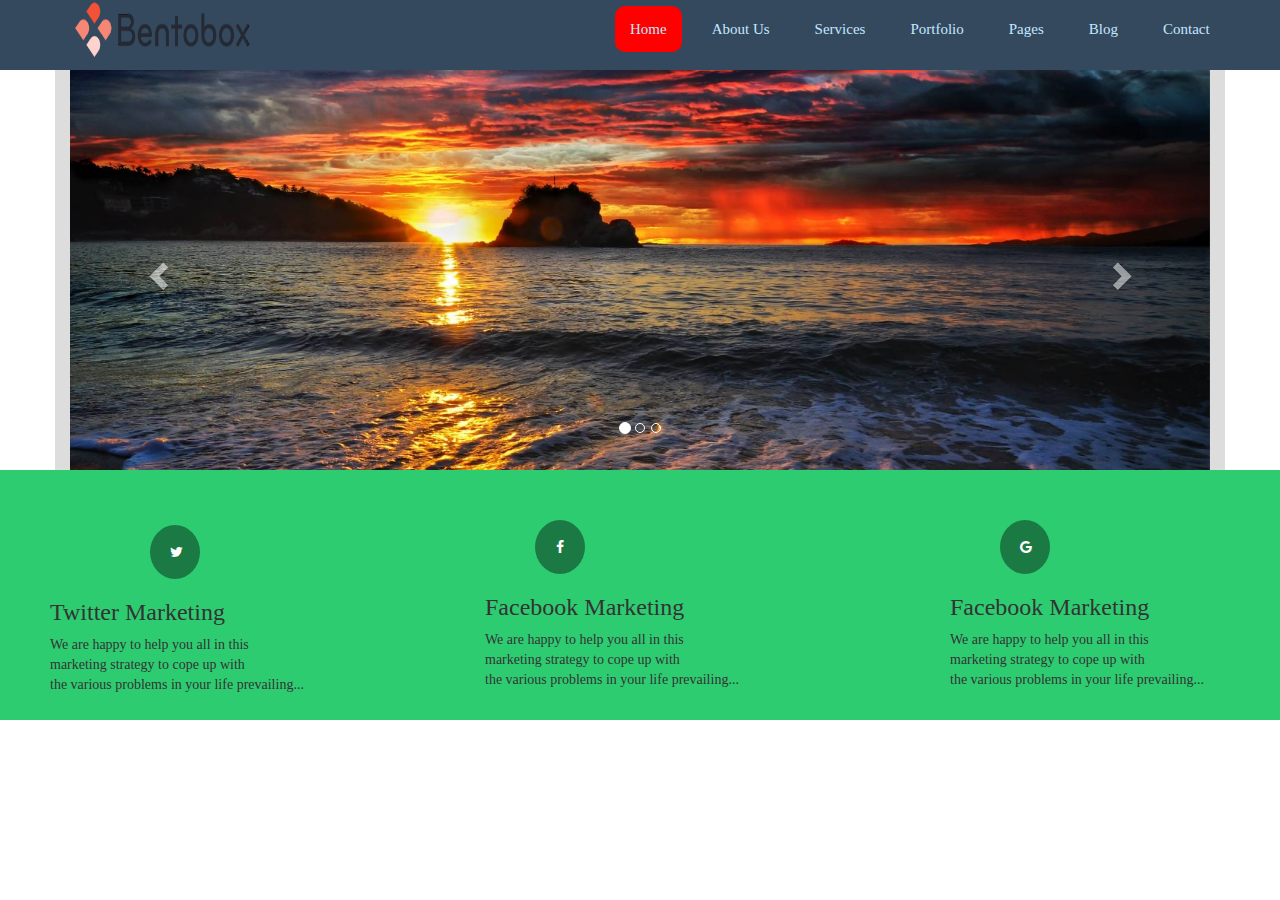
<file: index.html>
<!DOCTYPE html>
<html>
<head>
	<title>FLAT THEME</title>
	<link rel="stylesheet" href="CSS/style.css">
	 <link rel="stylesheet" href="https://maxcdn.bootstrapcdn.com/bootstrap/3.4.0/css/bootstrap.min.css">
  <script src="https://ajax.googleapis.com/ajax/libs/jquery/3.4.1/jquery.min.js"></script>
  <script src="https://maxcdn.bootstrapcdn.com/bootstrap/3.4.0/js/bootstrap.min.js"></script>
  <link rel="stylesheet" href="https://cdnjs.cloudflare.com/ajax/libs/font-awesome/4.7.0/css/font-awesome.min.css">
</head>
<body>
		<div class="head">
			<div class="logo">
		<img src="IMAGE\logo-blog-sidebar.png">
		</div>
		<ul class="menu">
			<li><a class="current" href="#">Home</a></li>
			<li><a href="about.html">About Us</a></li>
			<li><a href="services.html">Services</a></li>
			<li><a href="services.html">Portfolio</a></li>
			<li><a href="services.html">Pages</a></li>
			<li><a href="services.html">Blog</a></li>
			<li><a href="services.html">Contact</a></li>
		</ul>
	</div>
<div class="container">  
  <div id="myCarousel" class="carousel slide" data-ride="carousel">
    <!-- Indicators -->
    <ol class="carousel-indicators">
      <li data-target="#myCarousel" data-slide-to="0" class="active"></li>
      <li data-target="#myCarousel" data-slide-to="1"></li>
      <li data-target="#myCarousel" data-slide-to="2"></li>
    </ol>
    <!-- Wrapper for slides -->
    <div class="carousel-inner">
      <div class="item active">
        <img src="IMAGE\beach.jpg" alt="BEACH IMAGE" >
      </div>
      <div class="item">
        <img src="IMAGE\beach1.jpg" alt="BEACH IMAGE1" style="width:100%";>
      </div>
      <div class="item">
        <img src="IMAGE\sunset.jpg" alt="SUNSET">
      </div>
    </div>
    <!-- Left and right controls -->
    <a class="left carousel-control" href="#myCarousel" data-slide="prev">
      <span class="glyphicon glyphicon-chevron-left"></span>
      <span class="sr-only">Previous</span>
    </a>
    <a class="right carousel-control" href="#myCarousel" data-slide="next">
      <span class="glyphicon glyphicon-chevron-right"></span>
      <span class="sr-only">Next</span>
    </a>
  </div>
</div>
<div class="footer">
	<div class="twi">
		<a href="#" class="fa fa-twitter"></a>
		<h3 class="twi1">Twitter Marketing</h3>
		<p class="twi1">We are happy to help you all in this<br> marketing strategy to cope up with<br> the various problems in your life prevailing...</p>
	</div>

	<div class="face">
		<a href="#" class="fa fa-facebook"></a>
		<h3 class="fac1">Facebook Marketing</h3>
		<p class="fac1">We are happy to help you all in this<br> marketing strategy to cope up with<br> the various problems in your life prevailing...</p>
	</div>

	<div class="google">
		<a href="#" class="fa fa-google"></a>
		<h3 class="g">Facebook Marketing</h3>
		<p class="g">We are happy to help you all in this<br> marketing strategy to cope up with<br> the various problems in your life prevailing...</p>		
	</div>
</div>
</body>
</html>
</file>
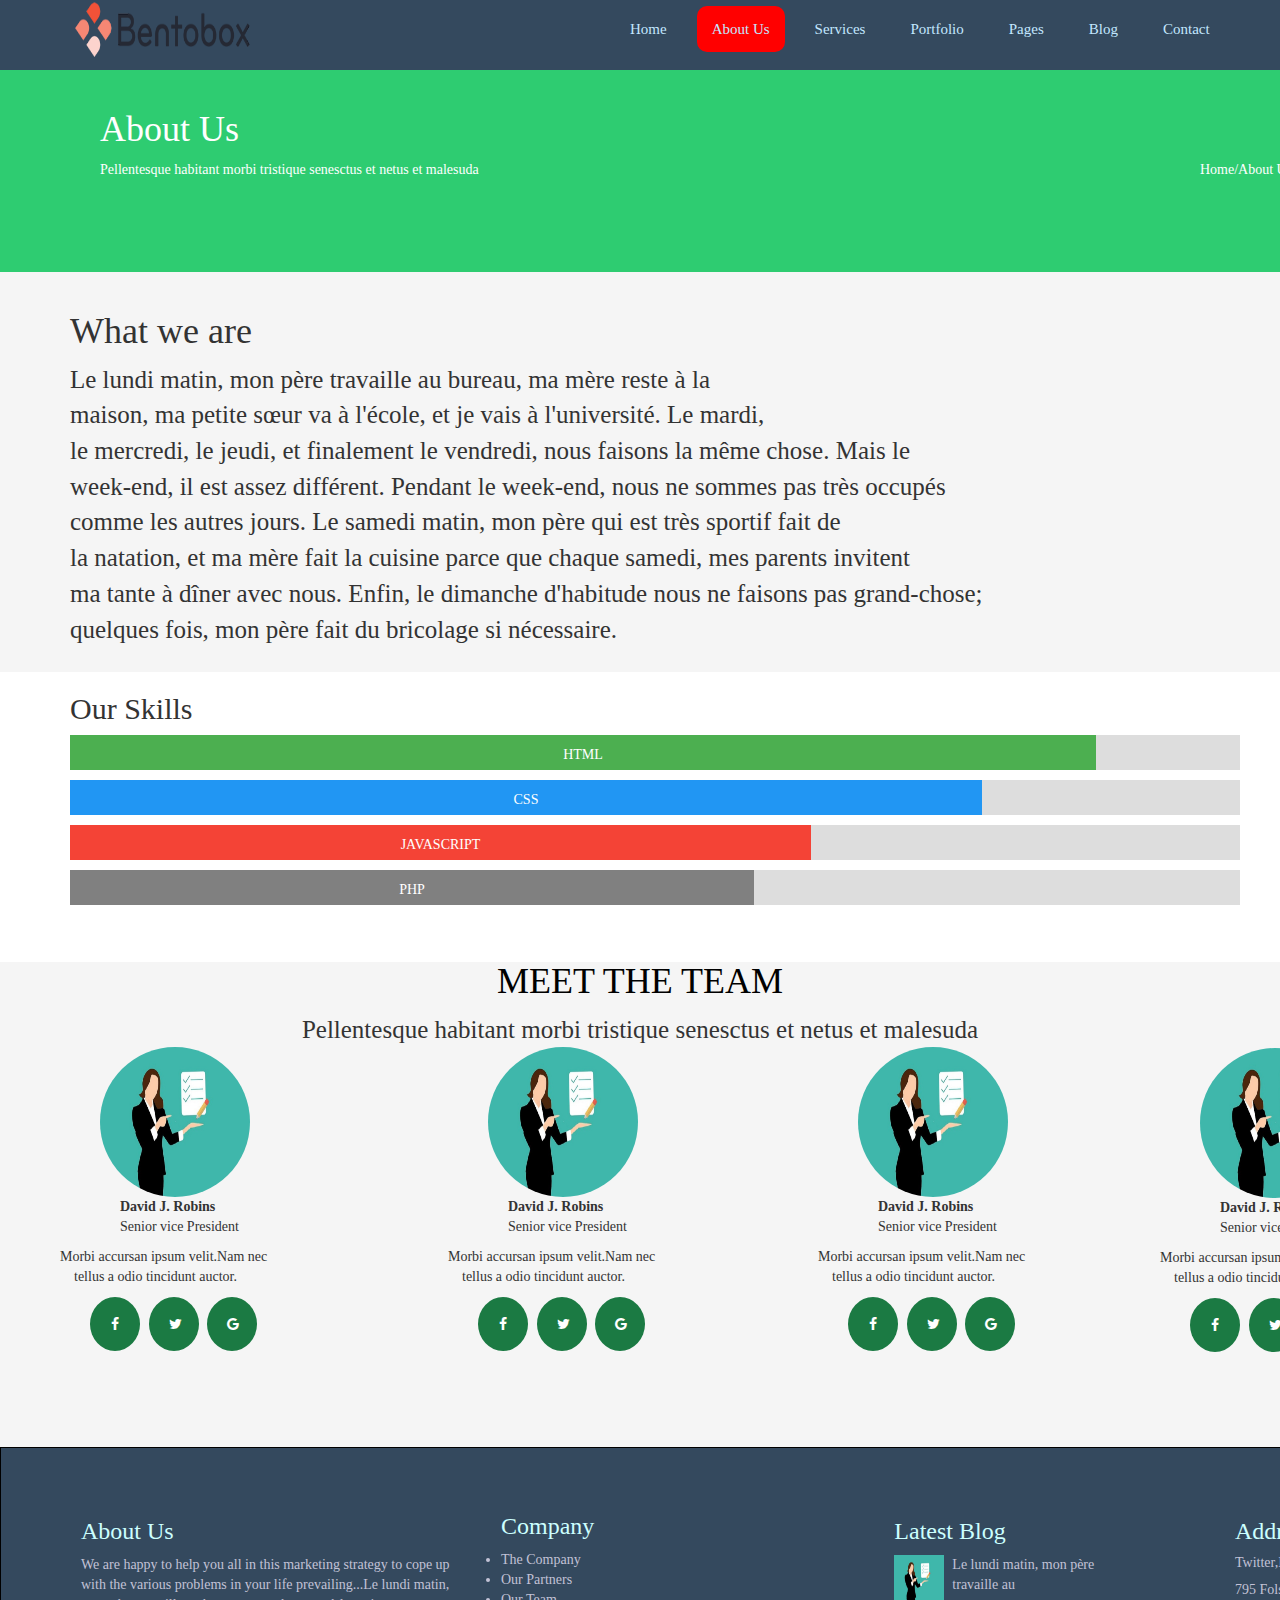
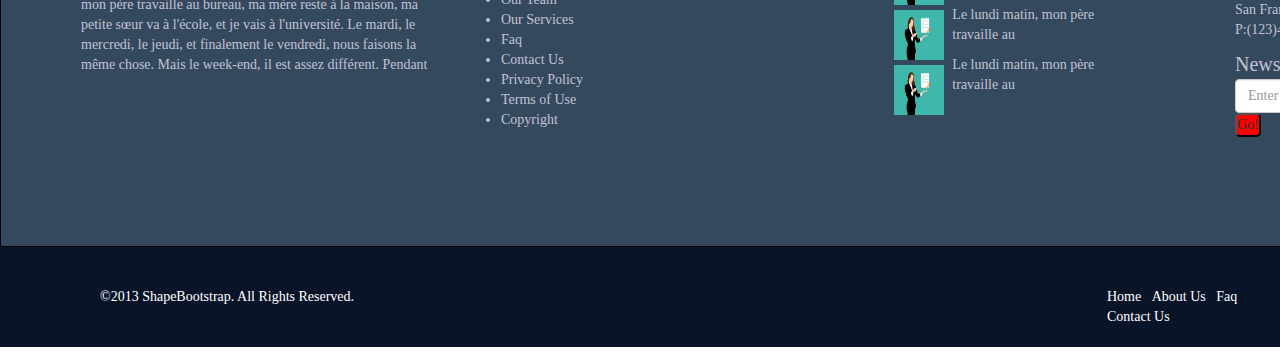
<file: about.html>
<!DOCTYPE html>
<html>
<head>
	<title>ABOUT US</title>
	<link rel="stylesheet" href="CSS/style1.css">
	 <link rel="stylesheet" href="https://maxcdn.bootstrapcdn.com/bootstrap/3.4.0/css/bootstrap.min.css">
  <script src="https://ajax.googleapis.com/ajax/libs/jquery/3.4.1/jquery.min.js"></script>
  <script src="https://maxcdn.bootstrapcdn.com/bootstrap/3.4.0/js/bootstrap.min.js"></script>
  <link rel="stylesheet" href="https://cdnjs.cloudflare.com/ajax/libs/font-awesome/4.7.0/css/font-awesome.min.css">
</head>
<body>
		<div class="head">
			<div class="logo">
		    <img src="IMAGE\logo-blog-sidebar.png">
		    </div>
		<ul class="menu">
			<li class="active"><a href="index.html">Home</a></li>
			<li><a class="current" href="index.html">About Us</a></li>
			<li><a href="services.html">Services</a></li>
			<li><a href="services.html">Portfolio</a></li>
			<li><a href="services.html">Pages</a></li>
			<li><a href="services.html">Blog</a></li>
			<li><a href="services.html">Contact</a></li>
		</ul>
	</div>
	
	<div class="para_div">
		<h1 class="about">About Us</h1>
		<div class="para">
		<p>Pellentesque habitant morbi tristique senesctus et netus et malesuda</p>
		</div>
		
		<div class="para1">
			Home/About Us
		</div>
	</div>
	
	<div class="body1">
		<div>
			<h1>What we are</h1>
			<p style="font-size: 25px;">Le lundi matin, mon père travaille au bureau, ma mère reste à la<br> maison, ma petite sœur va à l'école, et je vais à l'université. Le mardi,<br> le mercredi, le jeudi, et finalement le vendredi, nous faisons la même chose. Mais le<br> week-end, il est assez différent. Pendant le week-end, nous ne sommes pas très occupés<br> comme les autres jours. Le samedi matin, mon père qui est très sportif fait de<br> la natation, et ma mère fait la cuisine parce que chaque samedi, mes parents invitent<br> ma tante à dîner avec nous. Enfin, le dimanche d'habitude nous ne faisons pas grand-chose;<br> quelques fois, mon père fait du bricolage si nécessaire. 
			</p>
		</div>
	</div>
	<div class="bar">
	<h2>Our Skills</h2>
	<div class="container">
  	<div class="skills html">HTML</div>
	</div>
	
	<p></p>
	<div class="container">
  	<div class="skills css">CSS</div>
	</div>
	<p></p>
	<div class="container">
  	<div class="skills js">JAVASCRIPT</div>
	</div>
	<p></p>
	<div class="container">
  	<div class="skills php">PHP</div>
	</div>

	</div>	
	</div>

<!--NOW THE 3 COLUMN SECTION PART-->
<div class="image3header">
	<h1 style="text-align: center; color: black">MEET THE TEAM</h1>
	<p style="text-align: center; font-size: 25px;">Pellentesque habitant morbi tristique senesctus et netus et malesuda</p>
</div>
	<div class="image3">
			
			<div class="img3">
				<img class="pic_image" src="IMAGE\interview.jpg" height="150px"; width="150px";>
				<p id="david"><strong>David J. Robins</strong></p>
				<p id="david" style="margin-top: -10px;">Senior vice President</p>
				<p id="david1"> Morbi accursan ipsum velit.Nam nec<br>&nbsp&nbsp&nbsp tellus a odio tincidunt auctor.</p>
				<div class="icons">
					<a href="#" class="fa fa-facebook"></a>
					<a href="#" class="fa fa-twitter"></a>
					<a href="#" class="fa fa-google"></a>
				</div>
			</div>
			
			<div class="img31">
				<img class="pic_image" src="IMAGE\interview.jpg" height="150px"; width="150px";>
				<p id="david"><strong>David J. Robins</strong></p>
				<p id="david" style="margin-top: -10px;">Senior vice President</p>
				<p id="david1"> Morbi accursan ipsum velit.Nam nec<br>&nbsp&nbsp&nbsp tellus a odio tincidunt auctor.</p>
				<div class="icons">
					<a href="#" class="fa fa-facebook"></a>
					<a href="#" class="fa fa-twitter"></a>
					<a href="#" class="fa fa-google"></a>
				</div>
			</div>
			
			 <div class="img32">
				<img class="pic_image" src="IMAGE\interview.jpg" height="150px"; width="150px";>
				<p id="david"><strong>David J. Robins</strong></p>
				<p id="david" style="margin-top: -10px;">Senior vice President</p>
				<p id="david1"> Morbi accursan ipsum velit.Nam nec<br>&nbsp&nbsp&nbsp tellus a odio tincidunt auctor.</p>
				<div class="icons">
					<a href="#" class="fa fa-facebook"></a>
					<a href="#" class="fa fa-twitter"></a>
					<a href="#" class="fa fa-google"></a>
				</div>
			</div>
			
			 <div class="img33">
				<img class="pic_image" src="IMAGE\interview.jpg" height="150px"; width="150px";>
				<p id="david"><strong>David J. Robins</strong></p>
				<p id="david" style="margin-top: -10px;">Senior vice President</p>
				<p id="david1"> Morbi accursan ipsum velit.Nam nec<br>&nbsp&nbsp&nbsp tellus a odio tincidunt auctor.</p>
				<div class="icons">
					<a href="#" class="fa fa-facebook"></a>
					<a href="#" class="fa fa-twitter"></a>
					<a href="#" class="fa fa-google"></a>
				</div>
			</div>
	</div>
	<div class="footer123">
		<div class="AboutUs">
			<h3 style="color: #ccffff;">About Us</h3>
			<p style="color: #c2c2d6;">We are happy to help you all in this marketing strategy to cope up with the various problems in your life prevailing...Le lundi matin, mon père travaille au bureau, ma mère reste à la
			maison, ma petite sœur va à l'école, et je vais à l'université. Le mardi,
			le mercredi, le jeudi, et finalement le vendredi, nous faisons la même chose. Mais le
			week-end, il est assez différent. Pendant </p>
		</div>
		<div class="company">
			<h3 style="color: #ccffff;">Company</h3>
			<ul>
				<li>The Company</li>
				<li>Our Partners</li>
				<li>Our Team</li>
				<li>Our Services</li>
				<li>Faq</li>
				<li>Contact Us</li>
				<li>Privacy Policy</li>
				<li>Terms of Use</li>
				<li>Copyright</li>
			</ul>
		</div>
		<div class="lblog">
			<h3 style="color: #ccffff;">Latest Blog</h3>
			<div>
			<div class="lblogimg"><img src="IMAGE\interview.jpg" width="50px" height="50px"></div>
			<div class="lblogimg1"><p style="color: #c2c2d6;">Le lundi matin, mon père travaille au</p>
			</div>
			</div>
			
			<div>
			<div class="lblogimg" style="margin-top: 5px;"><img src="IMAGE\interview.jpg" width="50px" height="50px"></div>
			<div class="lblogimg1"><p style="color: #c2c2d6;">Le lundi matin, mon père travaille au</p>
			</div>
			</div>

			<div>
			<div class="lblogimg" style="margin-top: 10px; margin-left: -50px;"><img src="IMAGE\interview.jpg" width="50px" height="50px"></div>
			<div class="lblogimg1"><p style="color: #c2c2d6;">Le lundi matin, mon père travaille au</p>
			</div>
			</div>
		</div>
		<div  class="address">
			<h3 style="color: #ccffff;">Address</h3>
		<div>
			<h5 style="color: #c2c2d6;">Twitter,Inc</h5>
			<div style="color: #c2c2d6;">795 Folsove Ave, Suite 600</div>
			<div style="color: #c2c2d6;">San Francisco, CA94107</div>
			<div style="color: #c2c2d6;">P:(123)456-7890</div>
			<div style="color: #c2c2d6; font-size: 20px;margin-top: 10px;">Newsletter</div>
			<input class="form-control" type="text" placeholder="Enter your email">
			<button class="dilbtn">Go!</button>
		</div>		
	</div>
</div>

	<div class="lastfooter">
		<div>
		<p class="dilend">&copy2013 ShapeBootstrap. All Rights Reserved.</p>
		</div>
		<div class="diliplist">
			<ul class="diliplist1">
				<li>Home</li>
				<li>About Us</li>
				<li>Faq</li>
				<li>Contact Us</li>
			</ul>
		</div>
	</div>
</body>
</html>
</file>
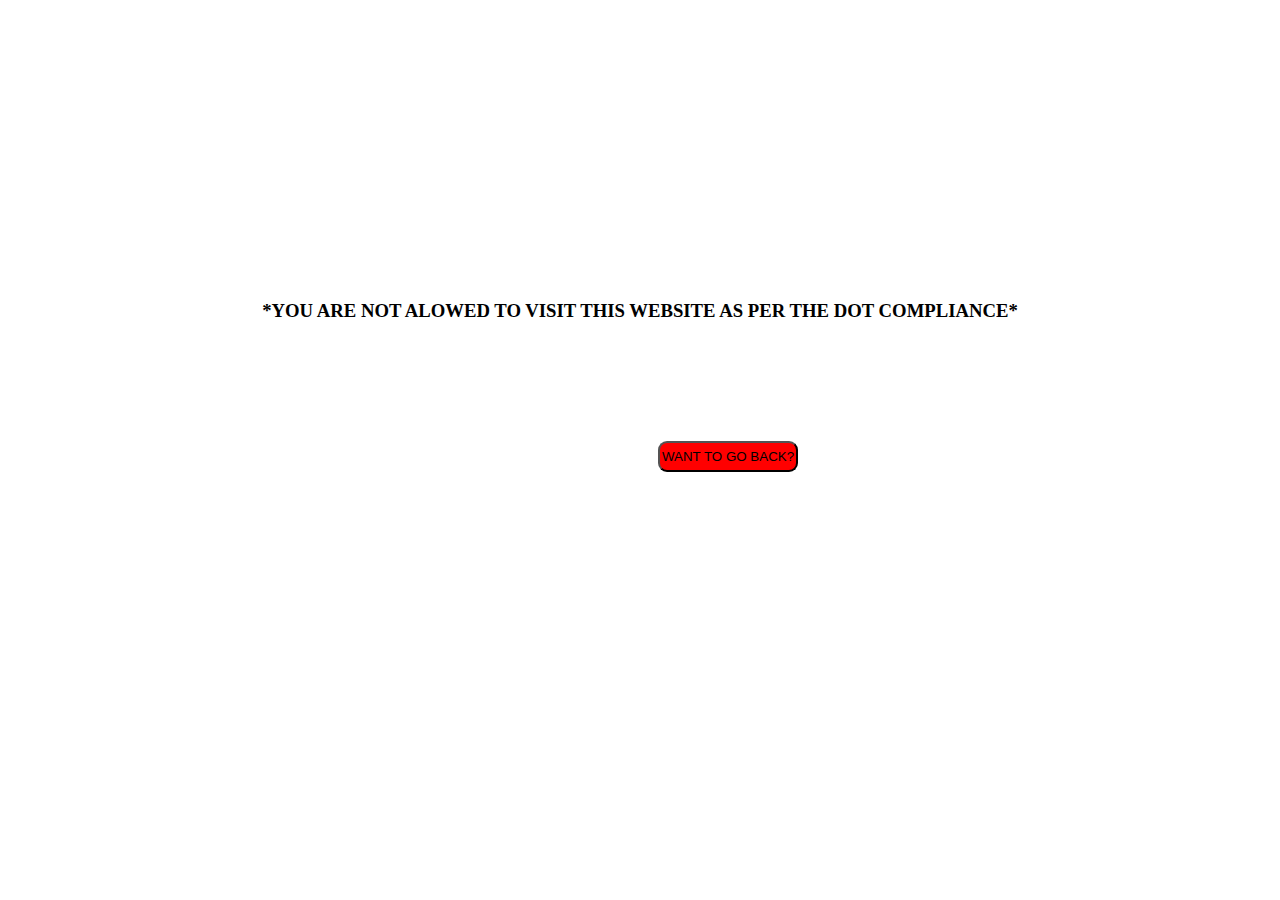
<file: services.html>
<!DOCTYPE html>
<html>
<head>
	<title>SERVICES</title>
	<style>
		.button{
			background-color: red;
			padding: 6px 2px;
			border-radius: 9px;
			text-align: center;
			margin-left: 650px;
			margin-top: 100px;
		}
	</style>
</head>
<body>
	<h3 style="text-align: center;margin-top: 300px;"><strong>*YOU ARE NOT ALOWED TO VISIT THIS WEBSITE AS PER THE DOT COMPLIANCE*</strong></h3>
	<a href="index.html"><BUTTON class="button">WANT TO GO BACK?</BUTTON>

</body>
</html>
</file>
<file: CSS/style.css>
*{
	margin:0;
	padding: 0;
	font-family: century Gothic;
}

.head{
	margin-top: -20px;
	height: 80px;
	width: auto;
	background-color:#34495E;
}
.menu{
	margin-left: 600px;
	list-style-type: none;
    display: block;
}
.menu li{
	margin-top: 29px;
	float: left;
	font-size: 15px;
}
.menu li a{
	color: #C3E7FF;
	text-decoration: none;
	margin-left: 15px;
	padding: 15px;
}
.menu li a:hover{
	display: acitve;
	color: white;
	transition: 1s ease-out;
}

.logo img{
	float: left;
	margin-top: 12px;
	width: 175px;
	height: 55px;
	margin-left: 75px;
}

.carousel-inner{
  width:100px;
  height:400px;
 }
 .footer{
 	height: 250px;
 	width: 1519.2px;
 	background-color:#2ECC71;
 }
 .fa {
  padding: 20px;
  font-size: 70px;
  width: 50px;
  text-align: center;
  text-decoration: none;
  border-radius: 50%;
  margin-left: 50px;
  margin-top: 50px;
}
.fa-twitter {
  background: #1B7A43;
  color: white;
  margin-left: 100px;
}
.twi{
	width: 565px;
	float: left;
}
.fa-facebook{
background: #1B7A43;
  color: white;	
margin-left: 50px;
}
.fa-google{
background: #1B7A43;
  color: white;	
margin-left: 50px;	
}

}
.twi1{
	margin-left: 100px;
}
.twi{
	
	width: 465px;
	padding: 5px;
	padding-left: 50px;
}
.face{
	float: left;
	margin-left: 20px;
	width: 465px;
}
.google{
	padding-left: 15px; 
	}
.para_div{
		margin-top: -20px;
		background-color: #2ECC71;
		width: 1536px;
		height: 220px;
	}
.para{
	float: left;
}
.para1{
	margin-left: 1200px;
}
.about{
	color: white;
	margin-left: 100px;
	padding-top: 40px;
}
.para{
	color: white;
	margin-left: 100px;
}
.para1{
	color: white;
}
.body1{
	background-color: #F5F5F5;
	margin-top: -18px;
	height: 400px;
	padding-top: 20px;
	padding-left: 70px;
}
.bar{
	width: 220px;
	height: 250px;
	margin-left: 70px;
}

/** {box-sizing:border-box}*/

/* Container for skill bars */
.container {
  width: 50%; /* Full width */
  background-color: #ddd; /* Grey background */
}

.skills {
  text-align: center; /* Right-align text */
  padding-top: 10px; /* Add top padding */
  padding-bottom: 5px; /* Add bottom padding */
  color: white; /* White text color */
}

.html {width: 90%; background-color: #4CAF50; margin-left: -15px;} /* Green */
.css {width: 80%; background-color: #2196F3;margin-left: -15px;} /* Blue */
.js {width: 65%; background-color: #f44336;margin-left: -15px;} /* Red */
.php {width: 60%; background-color: #808080;margin-left: -15px;} /* Dark Grey */


.current{
	background-color: red;
	border-radius: 10px;
}
</file>
<file: CSS/style1.css>
*{
	margin:0;
	padding: 0;
	font-family: century Gothic;
}
.current{
	background-color: red;
	border-radius: 10px;
}

.head{
	margin-top: -20px;
	height: 80px;
	width: auto;
	background-color:#34495E;
}
.menu{
	margin-left: 600px;
	list-style-type: none;
    display: block;
}
.menu li{
	margin-top: 29px;
	float: left;
	font-size: 15px;
}
.menu li a{
	color: #C3E7FF;
	text-decoration: none;
	margin-left: 15px;
	padding: 15px;
}
.menu li a:hover{
	display: acitve;
	color: white;
	transition: 1s ease-out;
}

.logo img{
	float: left;
	margin-top: 12px;
	width: 175px;
	height: 55px;
	margin-left: 75px;
}
.carousel-inner{
  width:100px;
  height:400px;
 }
 .footer{
 	height: 250px;
 	width: 1519.2px;
 	background-color:#2ECC71;
 }
 .fa {
  padding: 20px;
  font-size: 70px;
  width: 50px;
  text-align: center;
  text-decoration: none;
  border-radius: 50%;
  margin-left: 50px;
  margin-top: 50px;
}
.fa-twitter {
  background: #1B7A43;
  color: white;
  margin-left: 5px;
}
.twi{
	width: 565px;
	float: left;
}
.fa-facebook{
background: #1B7A43;
  color: white;	
margin-left: 90px;
}
.fa-google{
background: #1B7A43;
  color: white;	
margin-left: 5px;	
}
.para_div{
		margin-top: -20px;
		background-color: #2ECC71;
		width: 1536px;
		height: 220px;
	}
.para{
	float: left;
}
.para1{
	margin-left: 1200px;
}
.about{
	color: white;
	margin-left: 100px;
	padding-top: 40px;
}
.para{
	color: white;
	margin-left: 100px;
}
.para1{
	color: white;
}
.body1{
	background-color: #F5F5F5;
	margin-top: -18px;
	height: 400px;
	padding-top: 20px;
	padding-left: 70px;
}
.bar{
	width: 220px;
	height: 250px;
	margin-left: 70px;
}
/* Container for skill bars */
.container {
  width: 50%; /* Full width */
  background-color: #ddd; /* Grey background */
}

.skills {
  text-align: center; /* Right-align text */
  padding-top: 10px; /* Add top padding */
  padding-bottom: 5px; /* Add bottom padding */
  color: white; /* White text color */
}

.html {width: 90%; background-color: #4CAF50; margin-left: -15px;} /* Green */
.css {width: 80%; background-color: #2196F3;margin-left: -15px;} /* Blue */
.js {width: 65%; background-color: #f44336;margin-left: -15px;} /* Red */
.php {width: 60%; background-color: #808080;margin-left: -15px;} /* Dark Grey */

.image3header{
	background-color: #F5F5F5;
	margin-bottom: -10px;
}
.image3{
	width: 1512px;
	height: 400px;
	background-color: #F5F5F5;
	margin:0 auto;
}
.img3{
	width: 378px;
	float: left;
}
.icons{
	width: 400px;
	margin-top: -50px;
}
.pic_image{
	border-radius: 75px;
	margin-left: 100px;
}
#david{
	margin-left: 120px;
}
#david1{
	margin-left: 60px;
}
.img31{
	margin-left: 10px;
	width: 370px;
	float: left;
}
.img32{
	width: 378px;
	float: left;
}
.img33{
	width: 378px;
	float: left;
	margin-left: 1100px;
	margin-top: -303px;
}
.footer123{
	height:400px;
	background-color: #34495E;
	width: 1512px;
	border: 1px solid black;
}
.AboutUs{
	margin-left: 80px;
	width: 370px;
	margin-top: 50px;
	float: left;
}
.company{
	color: #c2c2d6;
	margin-left:50px;
	padding-top: 45px;
	float: left;
}
.lblog{
	width: 200px;
	margin-top: 50px;
	margin-left: 300px;
	float: left;
	}
.lblogimg{
	float: left;
}
.lblogimg1{
	margin-left: 58px;
}
.address{
	margin-left: 1234px;
	margin-top: 70px;
}
.form-control{
	margin-right: -5px;
}
.dilbtn{
	background-color: red;
	border-radius: 5px;
	padding: 
}
.lastfooter{
	height: 100px;
	background-color: #0a1429;
	color: white;
}
.dilend{
	margin-left: 100px;
	padding-top: 40px;
	float: left;
}

/*<last-->*/
.diliplist{
	margin-left: 1100px;
	padding-top: 40px;
}
.diliplist li{
	display: inline-block;
	padding-left: 7px;
}
</file>
